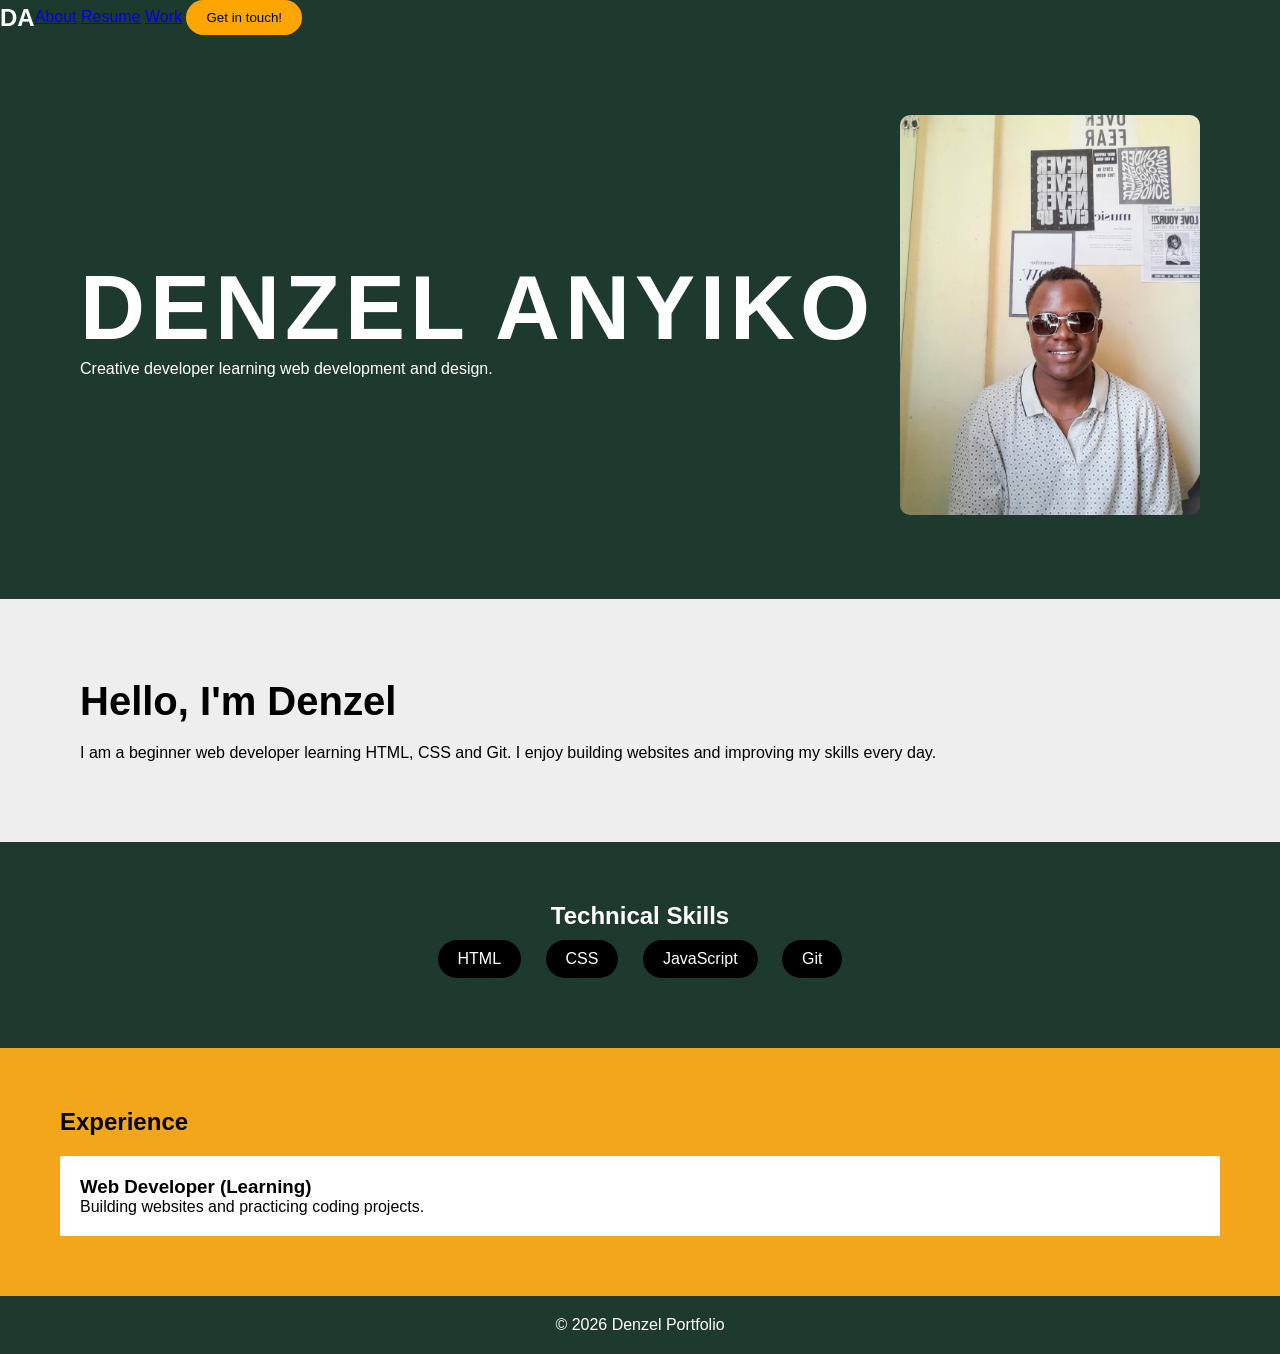
<file: index.html>
<!DOCTYPE html>
<html lang="en">

<head>
<meta charset="UTF-8">
<meta name="viewport" content="width=device-width, initial-scale=1.0">

<title>PORTFOLIO</title>

<link rel="stylesheet" href="style.css">

</head>

<body>

<header>

<h2 class="logo">DA</h2>

<nav>

<a href="#">About</a>
<a href="#">Resume</a>
<a href="#">Work</a>

<button class="contact-btn">Get in touch!</button>

</nav>

</header>


<section class="hero">

<div class="hero-text">

<h1>DENZEL ANYIKO</h1>

<p>
Creative developer learning web development and design.
</p>

</div>


<div class="hero-image">

<img src="profile.jpg.jpg">

</div>

</section>


<section class="about">

<h2>Hello, I'm Denzel</h2>

<p>

I am a beginner web developer learning HTML, CSS and Git.
I enjoy building websites and improving my skills every day.

</p>

</section>


<section class="skills">

<h2>Technical Skills</h2>

<div class="skills-box">

<span>HTML</span>
<span>CSS</span>
<span>JavaScript</span>
<span>Git</span>

</div>

</section>


<section class="experience">

<h2>Experience</h2>

<div class="exp-card">

<h3>Web Developer (Learning)</h3>

<p>Building websites and practicing coding projects.</p>

</div>

</section>


<footer>

<p>© 2026 Denzel Portfolio</p>

</footer>


</body>

</html>
</file>
<file: style.css>
*{
    margin:0;
    padding:0;
    box-sizing:border-box;
    font-family:Arial
}

body{
    background-color:#1e3a2f;
    color:white;
}

header{
    display:flex;
    justify-content:space-between
    padding:20px 60px;
    align-items:center;
}

nav-a{
    margin:0 12px;
    text-decoration:none;
    color:white;
}

.contact-btn{
    background:orange;
    border:none;
    padding:10px 20px;
    border-radius:20px;
}

.hero{
    display: flex;
    justify-content: space-between;
    align-items: center;
    padding: 80px;
}

.hero h1{
    font-size: 90px;
    letter-spacing: 5px;
}

.hero-image img{
    width: 300px;
    border-radius: 10px;
}

.about{
    background: #eee;
    color: black;
    padding: 80px;
}

.about h2{
    font-size: 40px;
    margin-bottom: 20px;
}

.skills{
    padding: 60px;
    text-align:center;
}

.skills-box span{
    background: black;
    padding: 10px 20px;
    margin: 10px;
    display: inline-block;
    border-radius: 20px;
}

.experience{
    background: #f2a61c;
    color: black;
    padding: 60px;
}

.exp-card{
    background:white;
    padding: 20px;
    margin-top: 20px;
}

footer{
    text-align: center;
    padding: 20px;
}
</file>
